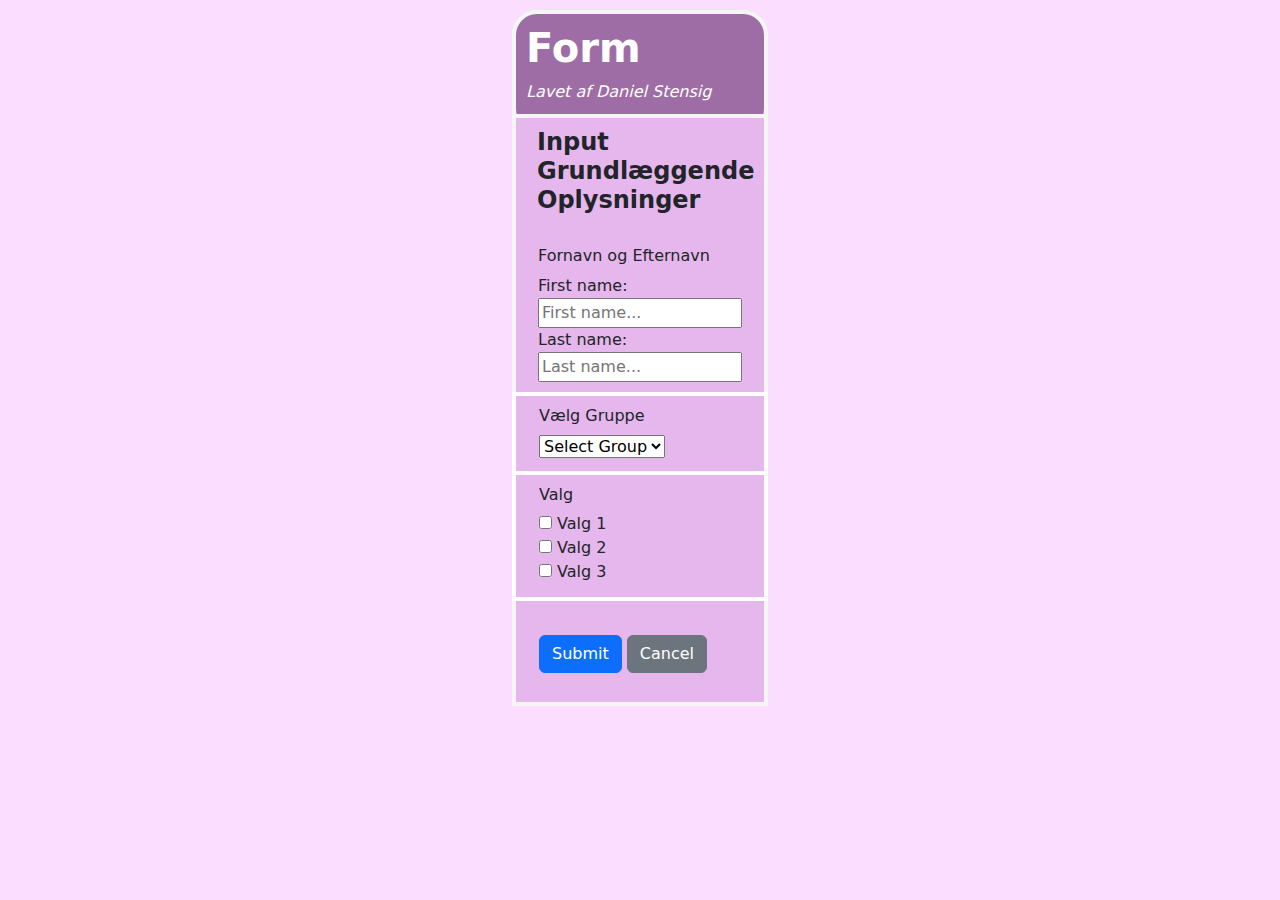
<file: docs/index.html>
<html lang="en">
<!--©2024 DA/S. All rights reserved. Unauthorized reproduction, distribution, or transmission of any part of this website without prior written permission is prohibited.-->
<head>
    <meta charset="UTF-8">
    <meta name="viewport" content="width=device-width, initial-scale=1.0">
    <link href="https://cdn.jsdelivr.net/npm/bootstrap@5.3.3/dist/css/bootstrap.min.css" rel="stylesheet" integrity="sha384-QWTKZyjpPEjISv5WaRU9OFeRpok6YctnYmDr5pNlyT2bRjXh0JMhjY6hW+ALEwIH" crossorigin="anonymous">
    <script src="https://cdn.jsdelivr.net/npm/bootstrap@5.3.3/dist/js/bootstrap.bundle.min.js" integrity="sha384-YvpcrYf0tY3lHB60NNkmXc5s9fDVZLESaAA55NDzOxhy9GkcIdslK1eN7N6jIeHz" crossorigin="anonymous"></script>
    <link href="Stylesheet/stylesheet.css" rel="stylesheet">
    <title>New Form</title>
</head>
<body style="background-color: rgb(251, 222, 255);">

    <div>
        <div class="center-header" style="background-color: rgb(158, 109, 165); color: white;">
            <h1><strong>Form</strong></h1>
            <p><em>Lavet af Daniel Stensig</em></p>
        </div>
        <div class="center-work" style="background-color: rgb(230, 183, 236);">
            <h4><strong>Input Grundlæggende Oplysninger</strong></h4>
    
            <form id="myForm">
                <br>
                <div class="container">
                    <h6>Fornavn og Efternavn</h6>
                    <label for="fname">First name:</label><br>
                    <input type="text" id="fname" name="fname" placeholder="First name..."><br>
                    <label for="lname">Last name:</label><br>
                    <input type="text" id="lname" name="lname" placeholder="Last name...">
                </div>

                <br>


                <div class="new-category">
                    <div class="padding">
                        <h6>Vælg Gruppe</h4>
                            <div style="margin-top: 10px;">
                                <select name="selectedGroup">
                                    <option selected disabled>Select Group</option>
                                    <option value="G1">Gruppe 1</option>
                                    <option value="G2">Gruppe 2</option>
                                    <option value="G3">Gruppe 3</option>
                                </select>
                            </div>
                    </div>
                </div>
                
                <br>

                <div class="new-category">
                    <div class="padding">
                        <h6>Valg</h4>
                            <input type="checkbox" id="Valg1" name="q1" value="Ja">
                            <label for="q1">Valg 1</label><br>
                            
                            <input type="checkbox" id="Valg2" name="q2" value="Ja">
                            <label for="q2">Valg 2</label><br>
                            
                            <input type="checkbox" id="Valg3" name="q3" value="Ja">
                            <label for="q3">Valg 3</label>
                            <br>
                    </div>
                </div>
                <br>
                <br>
                <div class="padding">
                    <button type="submit" class="btn btn-primary">Submit</button>
                    <button type="button" class="btn btn-secondary" onclick="clearForm()">Cancel</button>
                </div>
                
            </form>      
        </div>    
    </div>
    
    <script>
        function clearForm() {
            document.getElementById("myForm").reset();
        }
    </script>
</body>
</html>
</file>
<file: docs/Stylesheet/stylesheet.css>
.center-header {
  margin: auto;
  width: 20%;
  border: solid whitesmoke 4px;
  padding: 10px;
  margin-top: 10px;
  border-radius: 25px; 
  background-color: rgb(158, 109, 165); 
  color: white;
}
.center-work {
  margin: auto;
  width: 20%;
  border: solid whitesmoke 4px;
  padding: 10px;
  margin-top: -20px;
}

.center {
  margin: auto;
  width: 50%;
  border: solid whitesmoke 4px;
  padding: 10px;
  margin-top: 10px;
  border-radius: 25px; 
}

.new-category {
  border: white solid 4px;
  margin: -14px; 
  padding: 10px;
}

.copyright-claim {
  margin: auto;
  width: 20%;
  border: solid whitesmoke 4px;
  padding-top: 10px;
  margin-top: 10px;
  border-radius: 25px; 
  background-color: rgb(158, 109, 165); 
  color: white;
}

.padding {
  padding-left: 13px;
  padding-bottom: 3px;
}

.container {
  max-width: 100%;

}
input[type="text"] {
  width: 100%;
  max-width: 100%; /* Ensure padding and border are included in width */
}

h4 {
  font-size: 24px; /* Base font size */
  padding-left: 11px;
}

/* Responsive styles */
@media screen and (max-width: 768px) {
    /* Adjust width for smaller screens */
    .center-header,
    .center-work,
    .copyright-claim {
        width: 80%;
    }

    /* Adjust margin for smaller screens */
    .center-work {
        margin-top: -20px;
    }

    /* Adjust padding for smaller screens */
    .new-category {
        padding: 5px;
    }

    h4 {
      font-size: 80%;
    }
}
</file>
